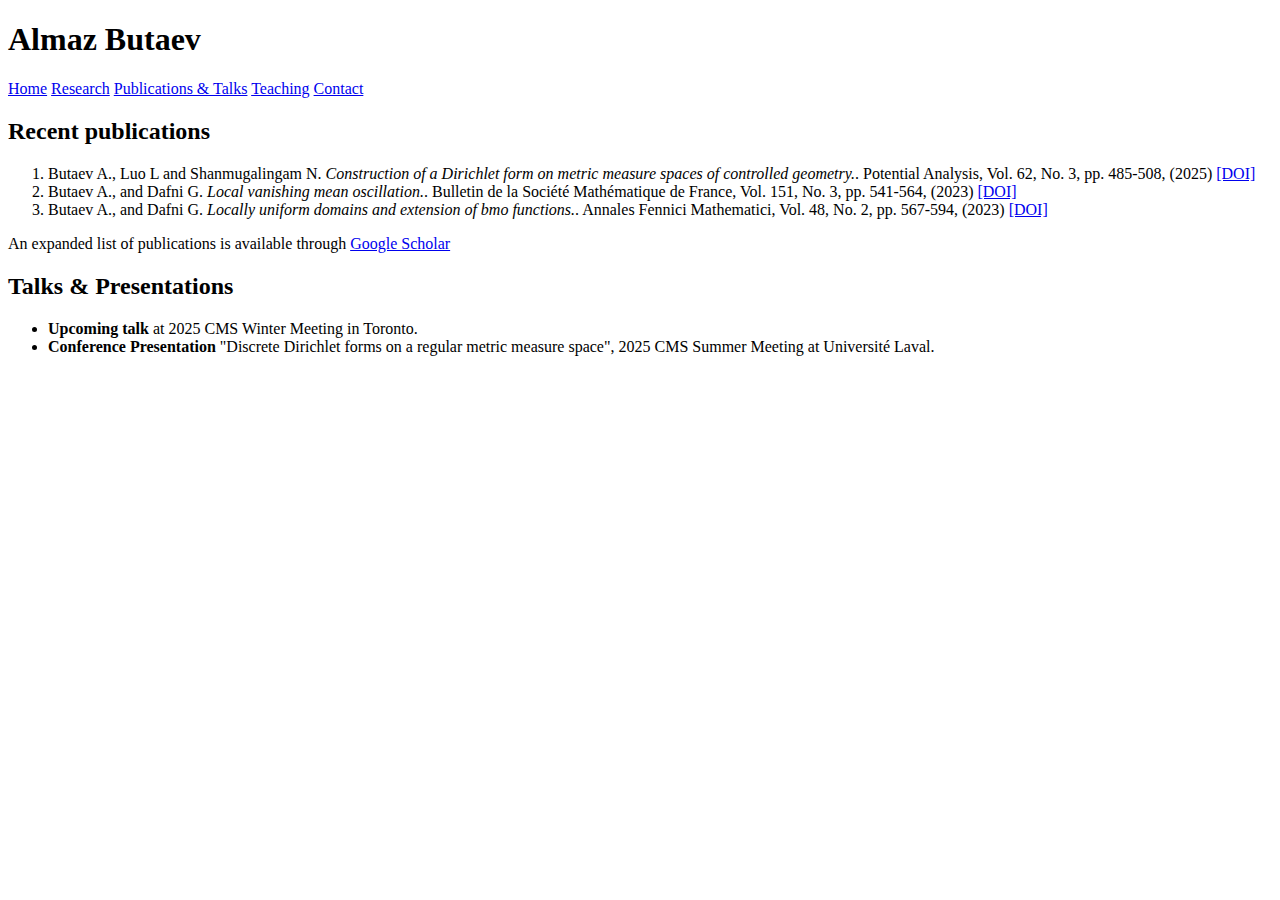
<file: publications.html>
<!DOCTYPE html>
<html lang="en">
<head>
  <meta charset="UTF-8">
  <title>Publications & Talks | Almaz Butaev</title>
  <link rel="stylesheet" href="style.css">
  
<!-- Google tag (gtag.js) -->
<script async src="https://www.googletagmanager.com/gtag/js?id=G-CHDD2M83J6"></script>
<script>
  window.dataLayer = window.dataLayer || [];
  function gtag(){dataLayer.push(arguments);}
  gtag('js', new Date());

  gtag('config', 'G-CHDD2M83J6');
</script>

</head>
<body>
  <header>
    <h1>Almaz Butaev</h1>
    <nav>
      <a href="index.html">Home</a>
      <a href="research.html">Research</a>
      <a href="publications.html">Publications & Talks</a>
      <a href="teaching.html">Teaching</a>
      <a href="contact.html">Contact</a>
    </nav>
  </header>
  <main>
    <h2>Recent publications</h2>
    <ol>
      <li>
        Butaev A., Luo L and Shanmugalingam N. 
        <em>Construction of a Dirichlet form on metric measure spaces of controlled geometry.</em>. 
        Potential Analysis,
        Vol. 62, 
        No. 3, 
        pp. 485-508, 
        (2025) 
        <a href="https://doi.org/10.1007/s11118-024-10144-6">[DOI]</a>
      </li>
      <li>
        Butaev A., and Dafni G. 
        <em>Local vanishing mean oscillation.</em>. 
        Bulletin de la Société Mathématique de France,
        Vol. 151, 
        No. 3, 
        pp. 541-564, 
        (2023) 
        <a href="https://doi.org/10.24033/bsmf.2876">[DOI]</a>
      </li>
      <li>
        Butaev A., and Dafni G. 
        <em>Locally uniform domains and extension of bmo functions.</em>. 
        Annales Fennici Mathematici,
        Vol. 48, 
        No. 2, 
        pp. 567-594, 
        (2023) 
        <a href="https://doi.org/10.54330/afm.132002 ">[DOI]</a>
      </li>
    </ol>

    An expanded list of publications is available through <a href="https://scholar.google.com/citations?user=I-fPUbMAAAAJ&hl=en&oi=ao">Google Scholar</a>
    

  <h2>Talks & Presentations</h2>

    <ul>
      <li>
        <strong>Upcoming talk </strong> at  
        2025 CMS Winter Meeting in Toronto. 
      </li>
      <li>
        <strong>Conference Presentation</strong> "Discrete Dirichlet forms on a regular metric measure space", 
        2025 CMS Summer Meeting at Université Laval.
      </li>
    </ul>
    
<!-- COMMENTING STARTS
    Butaev, Almaz, Liangbing Luo, and Nageswari Shanmugalingam. 
    "Construction of a Dirichlet form on metric measure spaces of controlled geometry." Potential Analysis 62.3 (2025): 485-508.
    <ol>
      <li>
        <strong>Your Name</strong>, Coauthor Name. 
        <em>Title of the Paper</em>. 
        Journal Name, Vol. XX, No. XX, pp. XX–XX, Year. 
        <a href="https://doi.org/your-doi" target="_blank">[DOI]</a>
      </li>

      <li>
        Coauthor Name, <strong>Your Name</strong>. 
        <em>Another Paper Title</em>. 
        Conference Proceedings of XYZ Conference, Year. 
        <a href="https://link.to.paper.com" target="_blank">[PDF]</a>
      </li>

      <li>
        <strong>Your Name</strong>. 
        <em>Solo Author Paper</em>. 
        Working paper or preprint. 
        <a href="https://arxiv.org/abs/xxxx.xxxxx" target="_blank">[arXiv]</a>
      </li>
    </ol>

    <h2>Talks & Presentations</h2>

    <ul>
      <li>
        <strong>Invited Talk:</strong> "Topic Title", Institution/Conference Name, Month Year.
      </li>
      <li>
        <strong>Conference Presentation:</strong> "Title of the Presentation", XYZ Annual Meeting, Year.
      </li>
      <li>
        <strong>Guest Lecture:</strong> "Special Topic", Department of ABC, University Name, Year.
      </li>
    </ul>
    
 -->
    
  </main>
</body>
</html>
</file>
<file: style.css>

</file>
